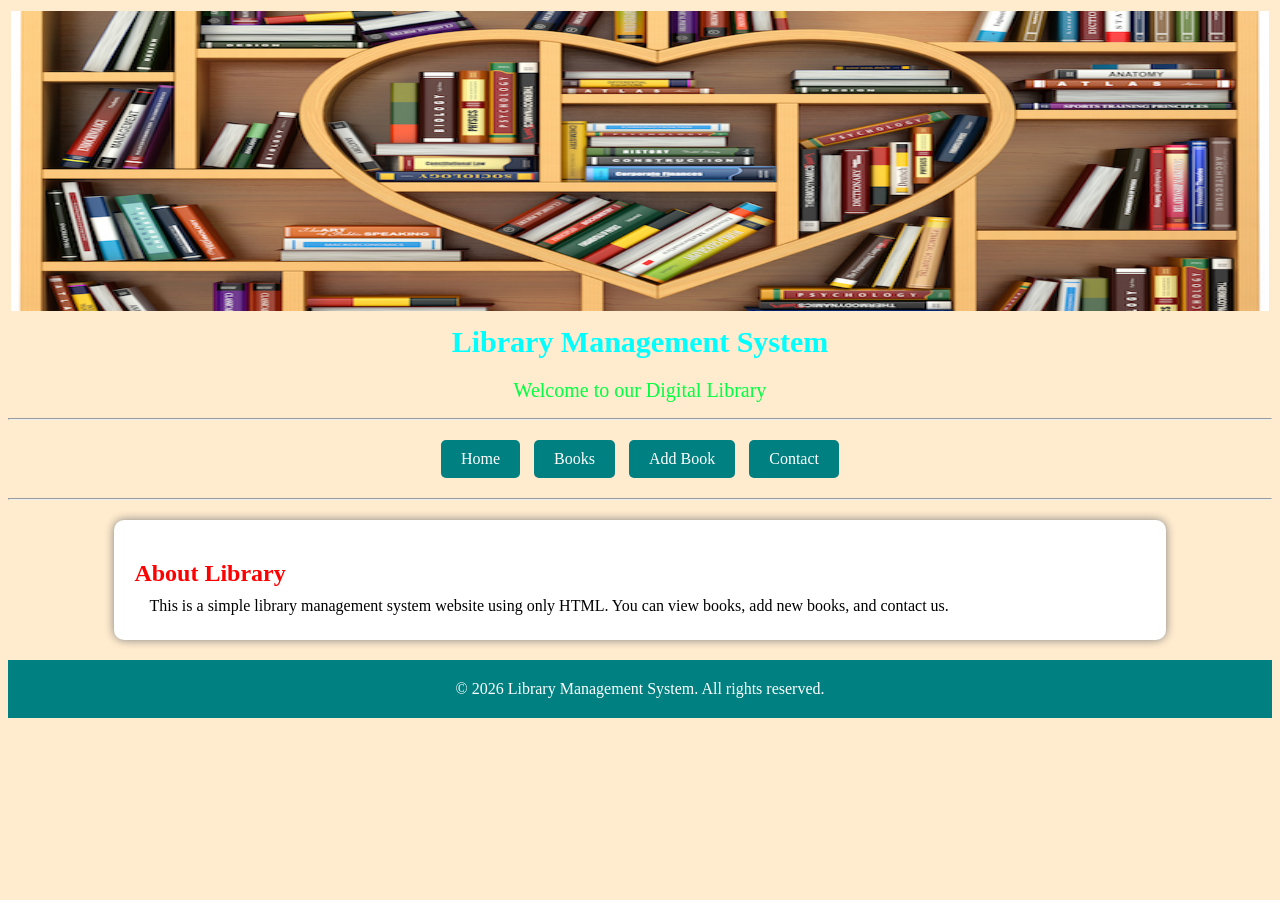
<file: index.html>
<!DOCTYPE html>
<html>
<head>
    <title>Library Management System</title>
    <link rel="stylesheet" href="style.css">
    <style>
        body{
            background-color: blanchedalmond;
        }
    </style>
</head>

<body>

    <!-- Banner Section -->
    <table width="100%" border="0">
        <tr>
            <td>
                <img src="image.jpg" alt="Library Banner" width="100%" height="300">
            </td>
        </tr>
        <tr>
            <td align="center">
                <h1 style="color: aqua; font-size: 30px;">Library Management System</h1>  
                
                <!--Inline CSS--> 
        
		<p style="color: rgb(0, 255, 64);font-size: 20px;">Welcome to our Digital Library</p>  
    	</tr>
    </table>

    <hr>

    <!-- Navigation Menu -->
    <nav align="center">
        <a href="index.html">Home</a> 
        <a href="books.html">Books</a> 
        <a href="addbook.html">Add Book</a> 
        <a href="contact.html">Contact</a>
    </nav>

    <hr>

    <!-- Content Section -->
     <main>
    <h2>About Library</h2>
    <p>
        This is a simple library management system website using only HTML.
        You can view books, add new books, and contact us.
    </p>
</main>
<footer>
    <p> © 2026 Library Management System. All rights reserved.</p>
</footer> 
</body> 
</html>
</file>
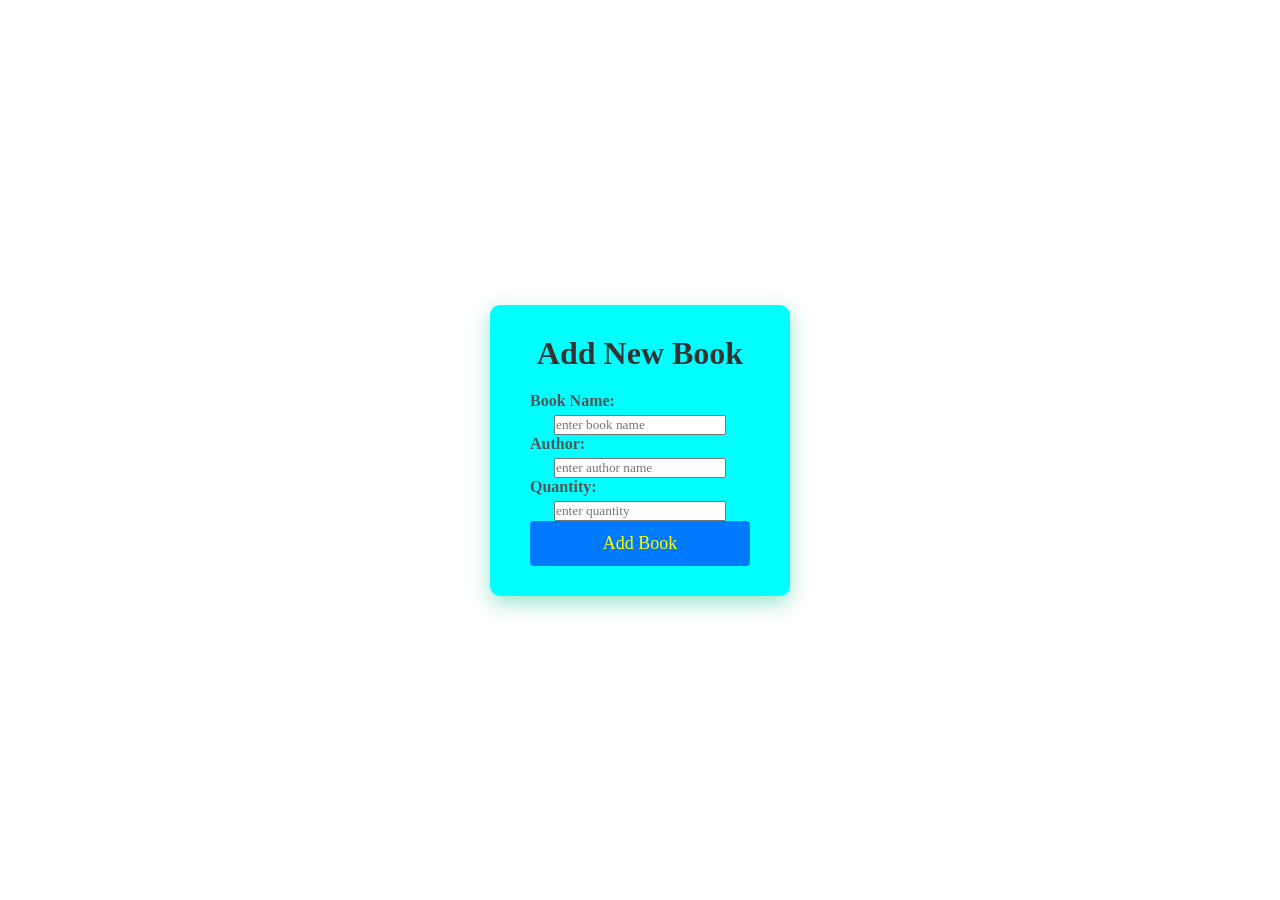
<file: addbook.html>
<!DOCTYPE html>
<html lang="en">
<head>
	<meta charset="UTF-8">
	<meta name="viewport" content="width=device-width, initial-scale=1.0">
	<title>Add Books</title>
	<link rel="stylesheet" href="addbook.css">
</head>

<body>
	<div class="form-container">
		<h1>Add New Book</h1>
		<form >
			<label for="Bookname">Book Name:</label>
			<input type="text" id="bookname" name="bookname" placeholder="enter book name" required>

			<label for="Author">Author:</label>
			<input type="text" id="Author" name="author" placeholder="enter author name" required>

			<label for="Quantity">Quantity:</label>
			<input type="text" id="Quantity" name="quantity" placeholder="enter quantity" min="1" required>

			
			<input type="submit" value="Add Book">

 		</form> 

	</div>
</body>
</html>
</file>
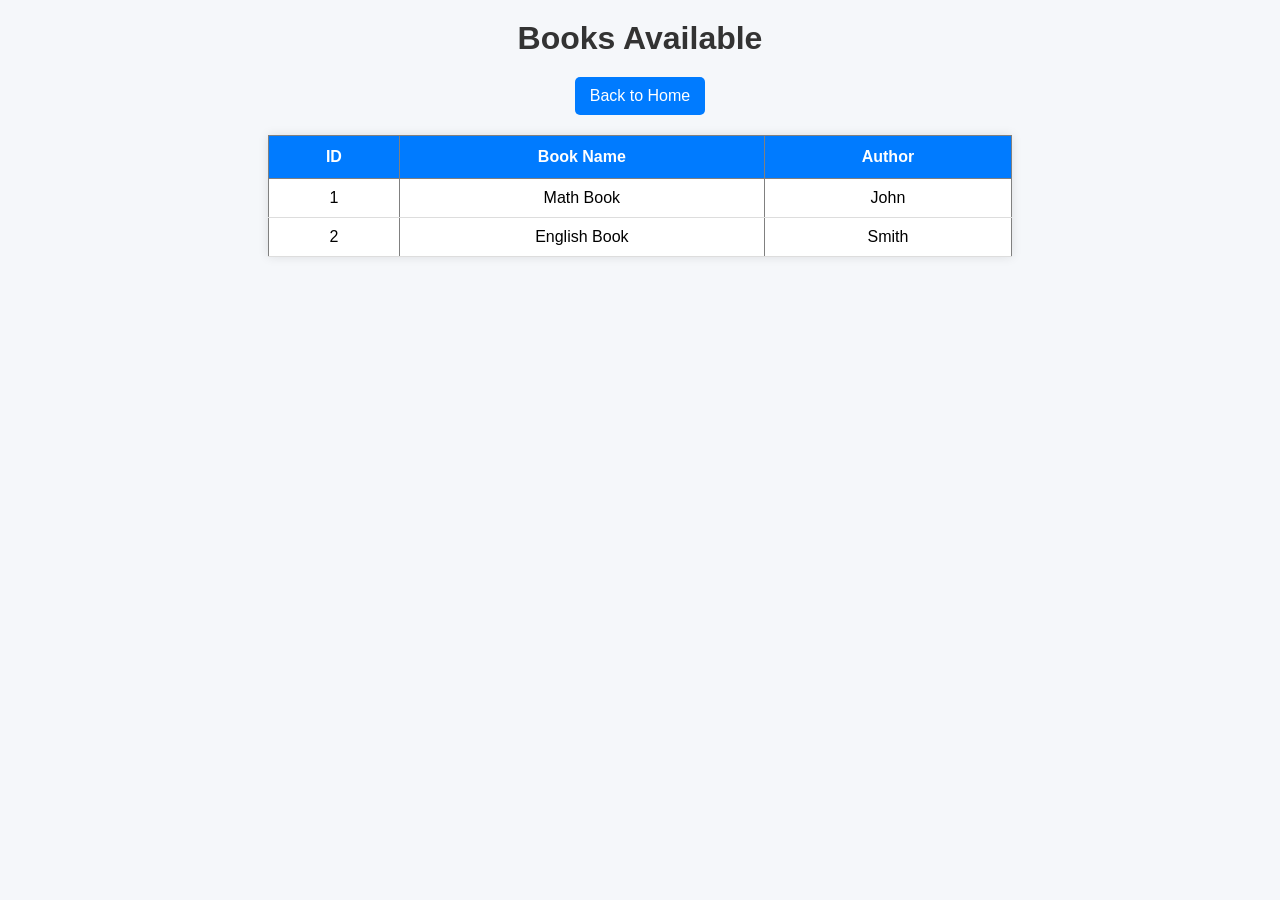
<file: books.html>
<!DOCTYPE html>
<html>
<head>
    <title>Books List</title>
    <link rel="stylesheet" href="books.css">
</head>
<body>
 <h1>Books Available</h1>
<a href="index.html">Back to Home</a>
<table border="1">
        <tr>
            <th>ID</th>
            <th>Book Name</th>
            <th>Author</th>
        </tr>

        <tr>
            <td>1</td>
            <td>Math Book</td>
            <td>John</td>
        </tr>

        <tr>
            <td>2</td>
            <td>English Book</td>
            <td>Smith</td>
        </tr>
 </table>
</body>
</html>
</file>
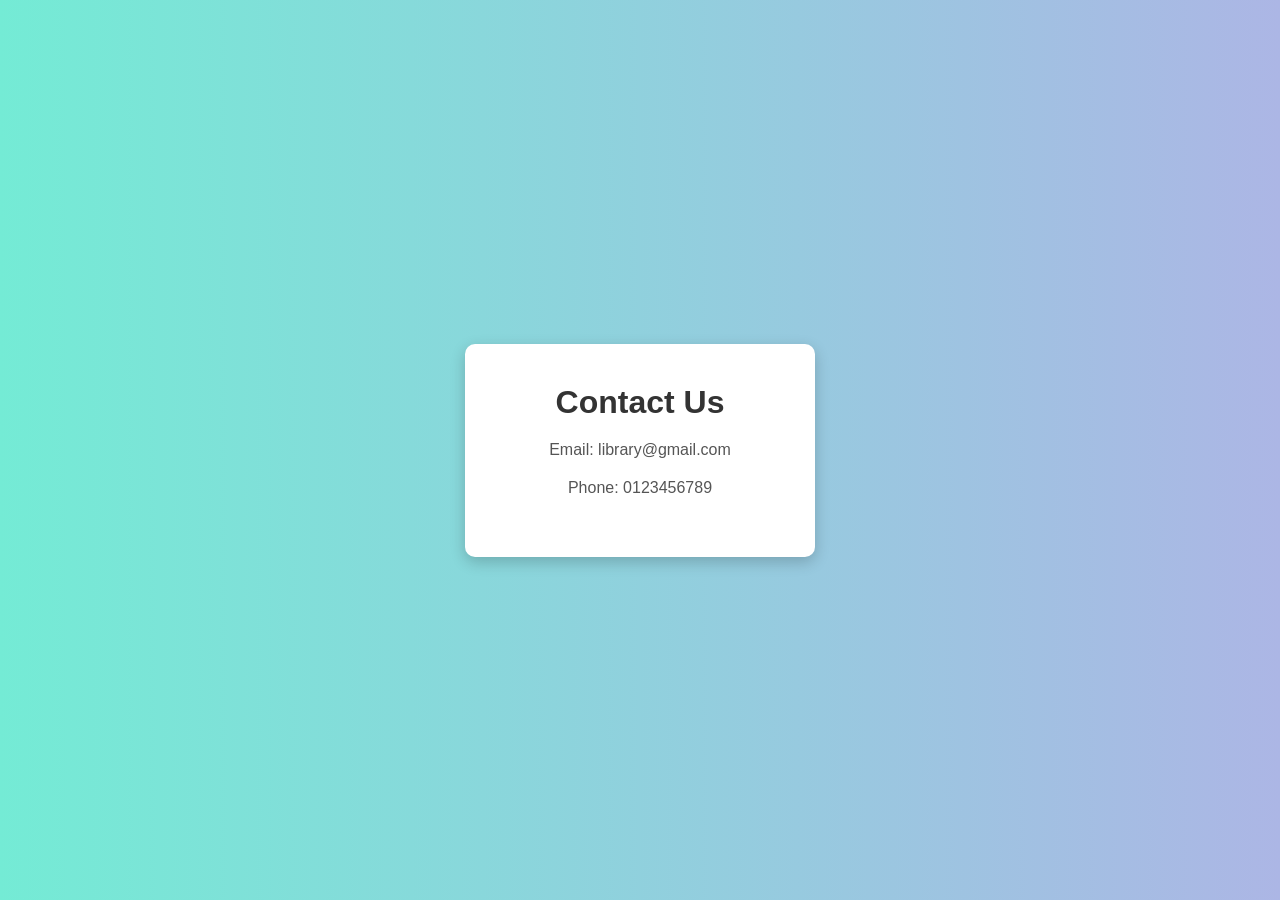
<file: contact.html>
<!DOCTYPE html>
<html>
<head>
    <title>Contact</title>
    <link rel="stylesheet" href="contact.css">
</head>

<body>

    <div class="contact-box">
        <h1>Contact Us</h1>

        <p>Email: library@gmail.com</p>
        <p>Phone: 0123456789</p>
    </div>

</body>
</html>
</file>
<file: style.css>
.{
margin: 0;
padding: o;
box-sizing: border-box;
font-family: 'Times New Roman', Times, serif;
}
img{
	display: block;
	}
	h1{
		margin-top: 10px;
}
p{
	margin: 5px 015px;
}
nav{
	margin: 15px 0;
}
nav a{
	text-decoration: none;
	color: white;
	background-color: teal;
	padding: 10px 20px;
	margin: 5px;
	display: inline-block;
	border-radius: 5px;
	transition: 0.3s;
}
nav a:hover{
	background-color: darkcyan;
}
h2{
	margin-bottom: 10px;
	color:red
}
main{
	width: 80%;
	margin: 20px auto;
	padding: 20px;
	background-color: white;
	border-radius: 10px;
	box-shadow: 0 0 10px gray;
}
footer{
	text-align: center;
	padding: 15px;
	background-color: teal;
	color: white;
	margin-top: 20px;
}
</file>
<file: addbook.css>
*{
	margin: 0;
	padding: 0;
	box-sizing: border-box;
	font-family: 'Times New Roman', Times, serif;
	}
	/* body styling*/
body{
	background: scroll;
	height: 100vh;
	display: flex;
	justify-content:center;
	align-items: center;
}

/* from container */
.form-container{
	background-color: aqua;
	padding: 30px 40px;
	border-radius: 10px;
	box-shadow: 0 7px 20px rgba(38, 202, 147, 0.473);
	width: 300px;
	text-align: center;
}

/* form heading */
.form-container h1{
margin-bottom: 20px;
color: #333;	
}

/* labels */
form label{
	display: block;
	text-align: left;
	margin-bottom: 5px;
	font-weight: bold;
	color: #555;
}
/*input fields */
form input[type="text"]
form input[type="number"]
{
	width: 100%;
	padding: 10px;
	margin-bottom: 15px;
	border: 1px solid;
border-radius: 5px;
font-size: 16px;
}

/* Input Focus Effect */
form input[type="text"]:focus,
form input[type="number"]:focus {
    border-color: #007BFF;
    outline: none;
    box-shadow: 0 0 5px rgba(0, 123, 255, 0.5);
}

/* submit button */
form input[type="submit"]{
	width: 100%;
	padding: 12px;
	border: none;
	background-color: #007BFF;
	color: yellow;
	border-radius: 4px;
	font-size: 18px;
	cursor: pointer;
	transition: background-color 0.3s ease;
}

/* Hover effict */
form input[type="submit"]:hover{
	background-color: aquamarine;
}
</file>
<file: books.css>
* {
    margin: 0;
    padding: 0;
    box-sizing: border-box;
    font-family: Arial, sans-serif;
}

/* Body Styling */
body {
    background-color: #f5f7fa;
    padding: 20px;
    text-align: center;
}

/* Heading */
h1 {
    margin-bottom: 20px;
    color: #333;
}

/* Link (Back to Home) */
a {
    display: inline-block;
    margin-bottom: 20px;
    text-decoration: none;
    color: white;
    background-color: #007BFF;
    padding: 10px 15px;
    border-radius: 5px;
    transition: 0.3s;
}

a:hover {
    background-color: #0056b3;
}

/* Table Styling */
table {
    margin: auto;
    border-collapse: collapse;
    width: 60%;
    background-color: white;
    box-shadow: 0 0 10px rgba(0,0,0,0.1);
}

/* Table Header */
th {
    background-color: #007BFF;
    color: white;
    padding: 12px;
}

/* Table Data */
td {
    padding: 10px;
    border-bottom: 1px solid #ddd;
}

/* Row Hover Effect */
tr:hover {
    background-color: #f1f1f1;
}
</file>
<file: contact.css>
* {
    margin: 0;
    padding: 0;
    box-sizing: border-box;
    font-family: Arial, sans-serif;
}

/* Body */
body {
    background: linear-gradient(to right, #74ebd5, #ACB6E5);
    height: 100vh;
    display: flex;
    justify-content: center;
    align-items: center;
}

/* Container */
.contact-box {
    background-color: white;
    padding: 40px;
    width: 350px;
    border-radius: 10px;
    text-align: center;
    box-shadow: 0 5px 15px rgba(0,0,0,0.2);
}

/* Heading */
h1 {
    margin-bottom: 20px;
    color: #333;
    align-items: center;
}

/* Text */
p {
    margin-bottom: 20px;
    
    font-size: 16px;
    color: #555;
}
</file>
